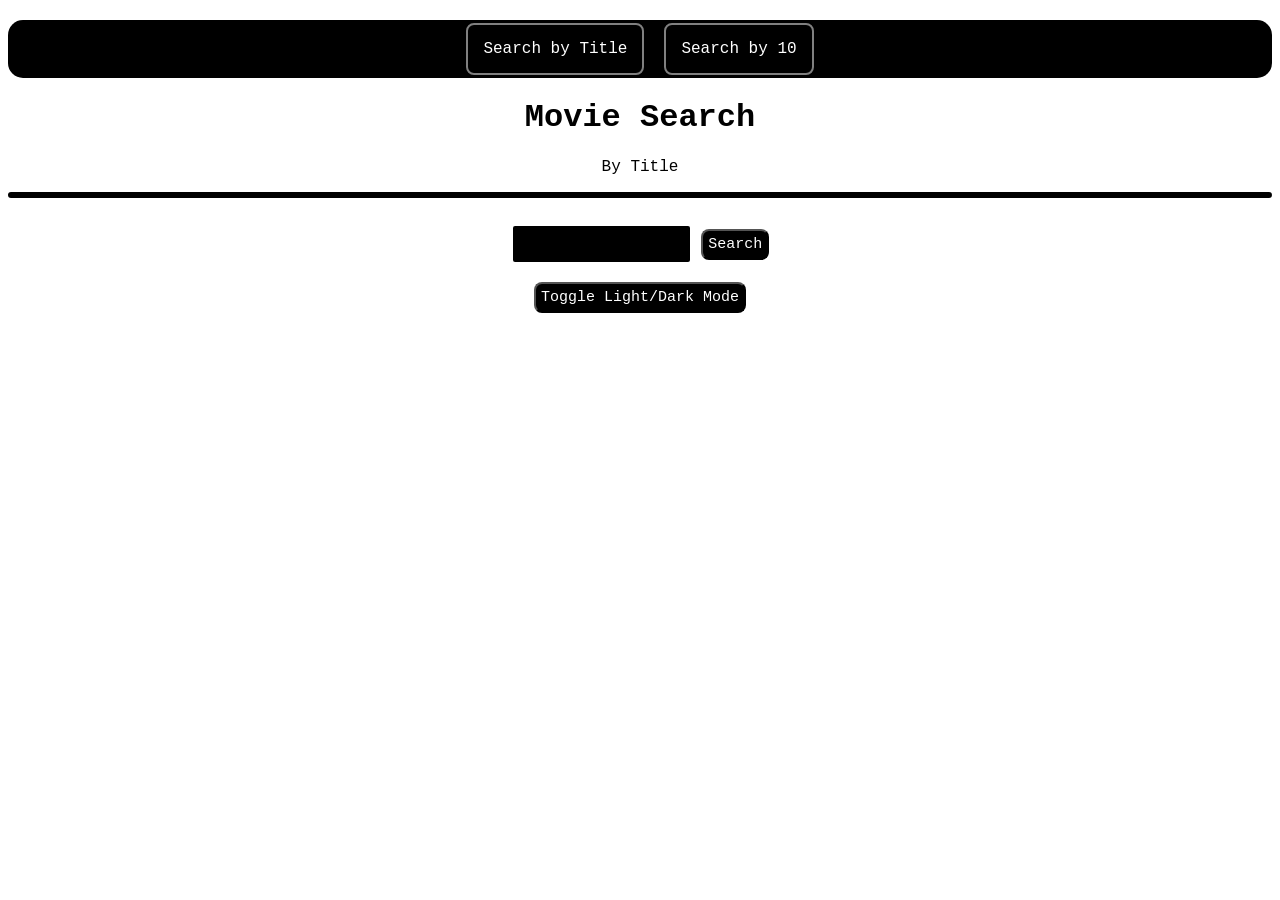
<file: index.html>
<!DOCTYPE html>
<html lang="en">
<head>
    <meta charset="UTF-8">
    <meta name="viewport" content="width=device-width, initial-scale=1.0">
    <title>Movie Finder</title>
    <link rel="stylesheet" href="index.css">
</head>
<body class="light">
    <nav class="nav-bar">
        <ul class="nav-links">
            <li class="nav-line"><a href="index.html">Search by Title</a></li>
            <li class="nav-line"><a href="search.html">Search by 10</a></li>
        </ul>
    </nav>
    <h1>Movie Search</h1>
    <p>By Title</p>
    <hr id="hr"><br>
    <input type="text" id="search">
    <button id="search-button" class="buttons">Search</button>
    <br>
    <div id="movie-show"></div>
    <br>
    <button id="light-mode" class="buttons">Toggle Light/Dark Mode</button>
    <script src="index.js"></script>
</body>
</html>
</file>
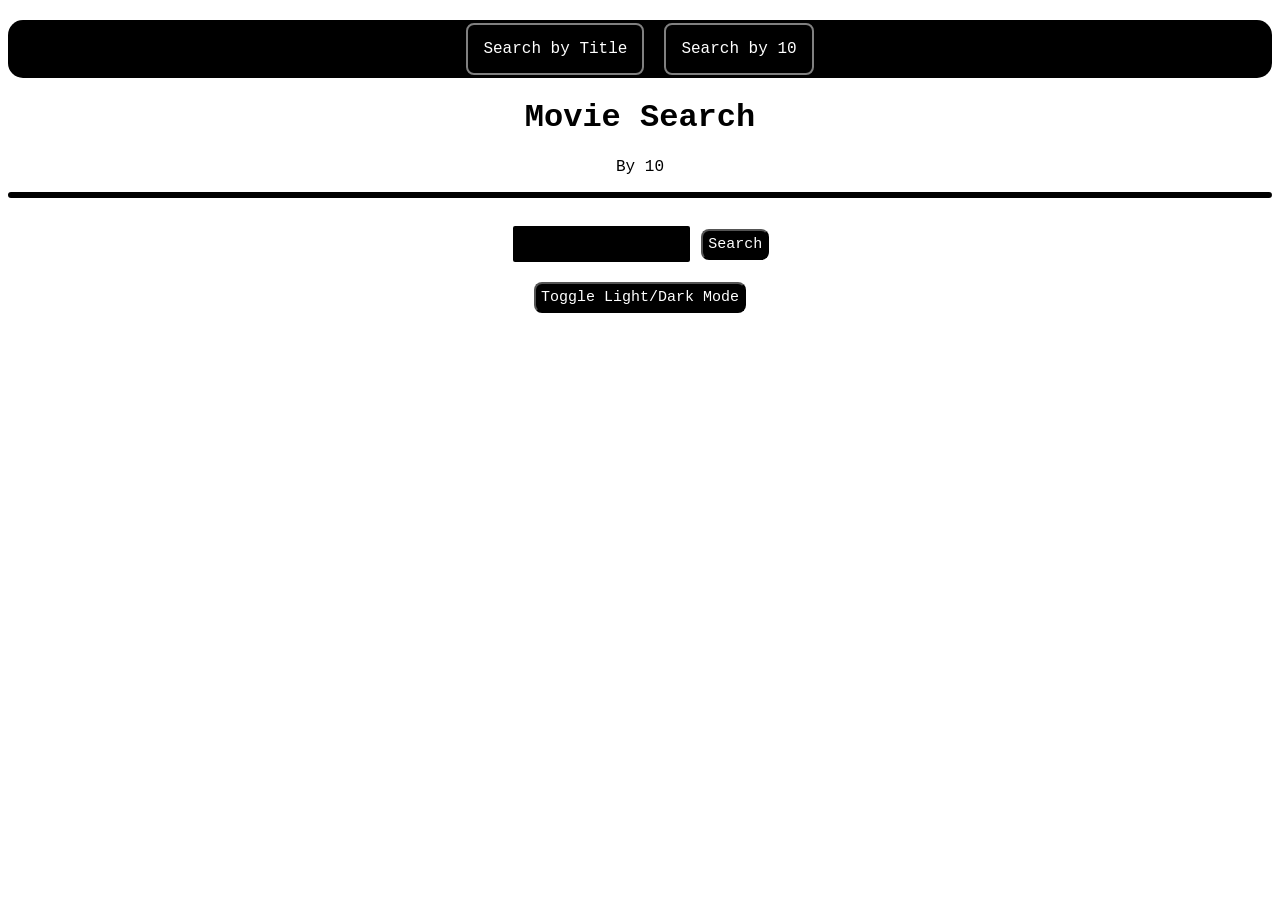
<file: search.html>
<!DOCTYPE html>
<html lang="en">
<head>
    <meta charset="UTF-8">
    <meta name="viewport" content="width=device-width, initial-scale=1.0">
    <title>Movie Finder</title>
    <link rel="stylesheet" href="index.css">
</head>
<body class="light">
    <nav class="nav-bar">
        <ul class="nav-links">
            <li class="nav-line"><a href="index.html">Search by Title</a></li>
            <li class="nav-line"><a href="search.html">Search by 10</a></li>
        </ul>
    </nav>
    <h1>Movie Search</h1>
    <p>By 10</p>
    <hr id="hr"><br>
    <input type="text" id="search">
    <button id="search-button" class="buttons">Search</button>
    <br>
    <div id="movie-show-search"></div>
    <br>
    <button id="light-mode" class="buttons">Toggle Light/Dark Mode</button>
    <script src="search.js"></script>
</body>
</html>
</file>
<file: index.css>
:root {
    --bg-color: black;
    --text-color: white;
    --border-color: black;
    --input-bg: white;
    --input-text: black;
}

body {
    font-family: 'Courier New', Courier, monospace;
    text-align: center;
    background-color: var(--bg-color);
    color:var(--text-color);
}

body.light {
    --bg-color: white;
    --text-color: black;
    --border-color: white;
    --input-bg: black;
    --input-text: white;
}

hr {
    border: 3px solid var(--text-color);
    border-radius: 5px;
}

input[type=text] {
    padding: 10px 4px;
    font-family: 'Courier New', Courier, monospace;
    font-size: 14px;
    color: var(--input-text);
    background-color:var(--input-bg);
    border-radius:4px;
    border: 2px solid var(--border-color);
}

.movie-div {
    text-align: center;
    border: 4px solid var(--text-color);
    border-radius: 10px;
    font-family: 'Courier New', Courier, monospace;
    padding: 15px;
}

.movie-img {
    max-width:200px;
    border: 2px solid black;
    border-radius: 5px;
}

.buttons {
    background-color: var(--input-bg);
    color: var(--input-text);
    font-size: 15px;
    font-family: 'Courier New', Courier, monospace;
    border-radius: 8px;
    padding: 5px;
    transition: transform 0.2s ease;
}

.buttons:hover {
    cursor: pointer;
    transform: translateY(-1px);
}

.nav-links {
    list-style-type: none;
    display: flex;
    margin: 0;
    padding: 0;
    justify-content: center;
}

.nav-links a {
    padding: 15px;
    margin: 10px;
    border: 2px solid gray;
    border-radius: 8px;
    text-decoration: none;
    color: var(--bg-color);
}

.nav-line {
    transition: transform 0.2s ease;
}

.nav-line:hover {
    transform: translateY(-2px);
}

.nav-bar {
    margin-top: 20px;
    background-color: var(--text-color);
    color: var(--bg-color);
    border-radius: 15px;
    padding: 20px;
}

#movie-show-search {
    display:grid;
    grid-template-columns: repeat(4, 1fr);
    grid-template-rows: auto;
    gap: 20px;

}
</file>
